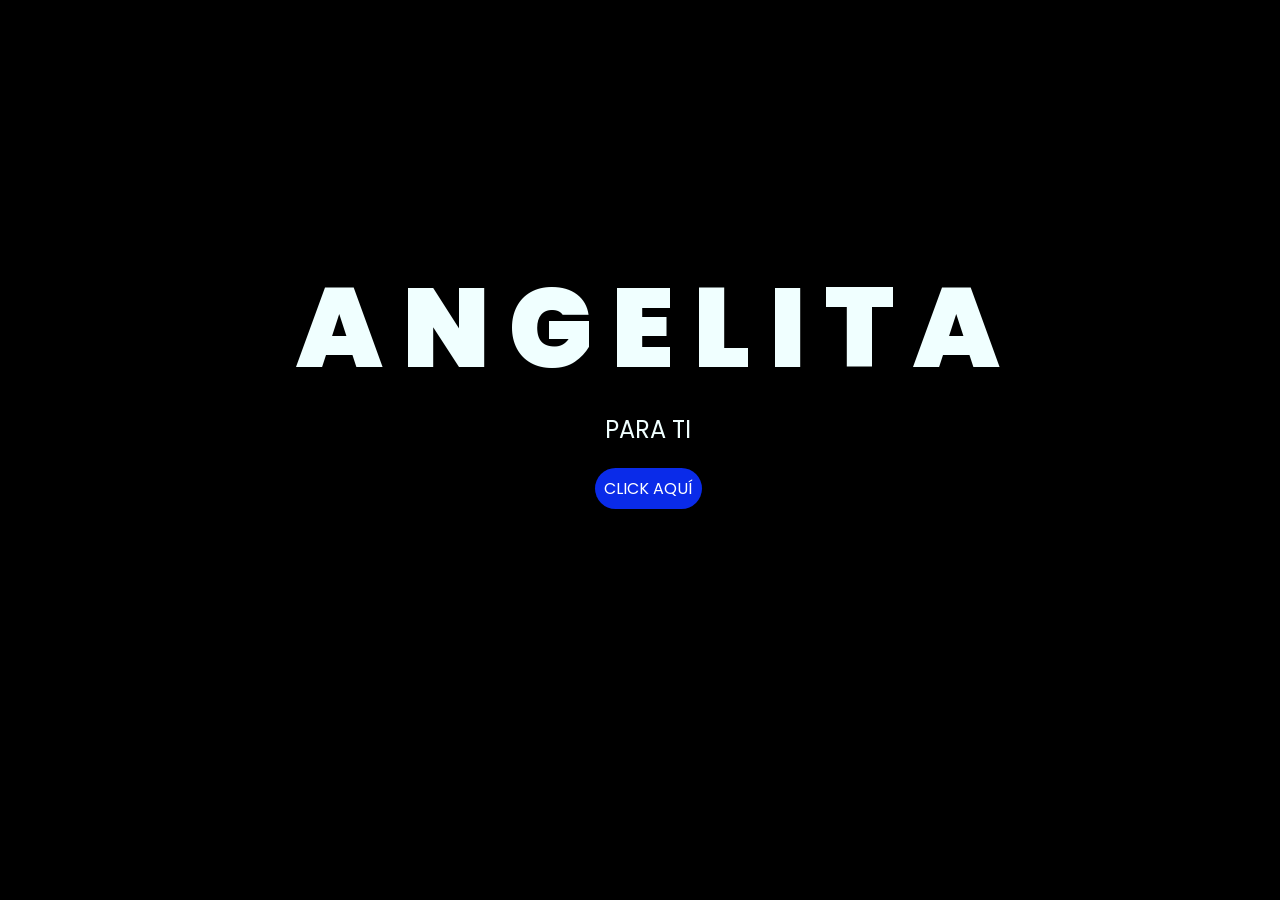
<file: index.html>
<!DOCTYPE html>
<html lang="es">

<head>
    <meta charset="UTF-8">
    <meta http-equiv="X-UA-Compatible" content="IE=edge">
    <meta name="viewport" content="width=device-width, initial-scale=1.0">
    <link rel="stylesheet" href="css/style.css">
    <link rel="icon" href="img/flowers.png" type="image/x-icon">
    <title>Flowers</title>
</head>

<body>
    <div class="greetings">
        <span>A</span>
        <span>N</span>
        <span>G</span>
        <span>E</span>
        <span>L</span>
        <span>I</span>
        <span>T</span>
        <span>A</span>
            </div>
    <div class="description">
        <span>PARA TI </span>
    </div>
    <div class="button">
        <button class="botones">
            <a href="flower.html" style="color: #fff;">CLICK AQUÍ</a>
        </button>
    </div>

</body>

</html>
</file>
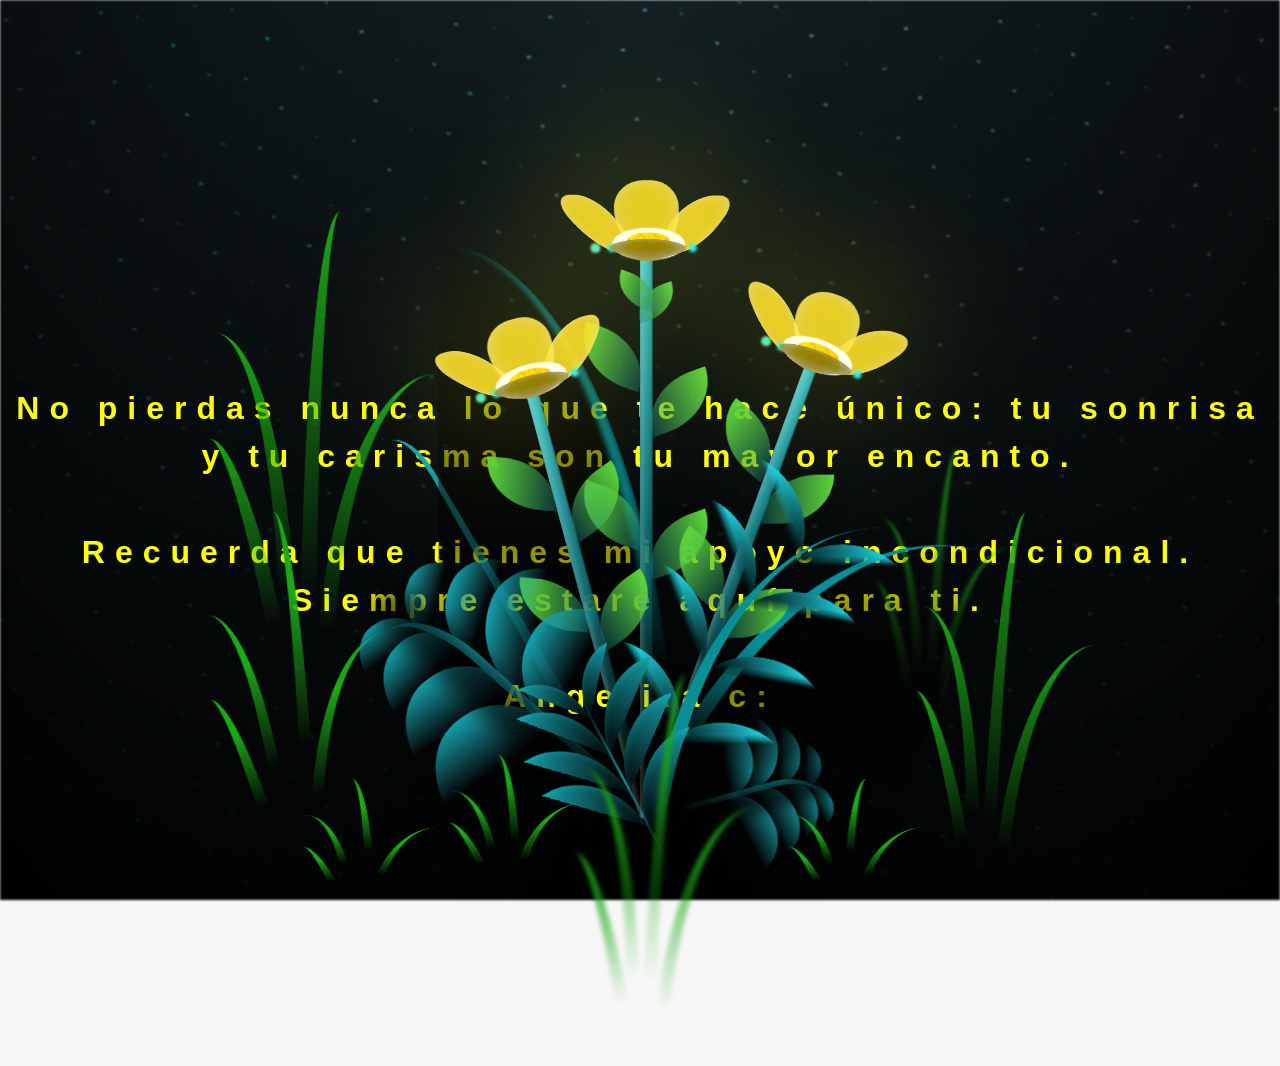
<file: flower.html>
<!DOCTYPE html>
<html lang="es">
  <head>
    <meta charset="UTF-8" />
    <meta http-equiv="X-UA-Compatible" content="IE=edge" />
    <meta name="viewport" content="width=device-width, initial-scale=1.0" />
    <link rel="stylesheet" href="css/main.css" />
    <link rel="icon" href="img/flowers.png" type="image/x-icon" />
    <title>Flower</title>
  </head>
  <body class="container">
    <audio src="sound/ChristianBasso&HaienQiu-Flowers.mp3" autoplay></audio>
    <div id="lyrics">
     
    </div>
    <h1 class="titulo">No pierdas nunca lo que te hace único: tu sonrisa y tu carisma son tu mayor encanto. <br> <br>
      Recuerda que tienes mi apoyo incondicional. Siempre estaré aquí para ti.<br> <br>
     Angelita c:</h1>
  
    <div class="night"></div>
    <div class="flowers">
      <div class="flower flower--1">
        <div class="flower__leafs flower__leafs--1">
          <div class="flower__leaf flower__leaf--1"></div>
          <div class="flower__leaf flower__leaf--2"></div>
          <div class="flower__leaf flower__leaf--3"></div>
          <div class="flower__leaf flower__leaf--4"></div>
          <div class="flower__white-circle"></div>

          <div class="flower__light flower__light--1"></div>
          <div class="flower__light flower__light--2"></div>
          <div class="flower__light flower__light--3"></div>
          <div class="flower__light flower__light--4"></div>
          <div class="flower__light flower__light--5"></div>
          <div class="flower__light flower__light--6"></div>
          <div class="flower__light flower__light--7"></div>
          <div class="flower__light flower__light--8"></div>
        </div>
        <div class="flower__line">
          <div class="flower__line__leaf flower__line__leaf--1"></div>
          <div class="flower__line__leaf flower__line__leaf--2"></div>
          <div class="flower__line__leaf flower__line__leaf--3"></div>
          <div class="flower__line__leaf flower__line__leaf--4"></div>
          <div class="flower__line__leaf flower__line__leaf--5"></div>
          <div class="flower__line__leaf flower__line__leaf--6"></div>
        </div>
      </div>

      <div class="flower flower--2">
        <div class="flower__leafs flower__leafs--2">
          <div class="flower__leaf flower__leaf--1"></div>
          <div class="flower__leaf flower__leaf--2"></div>
          <div class="flower__leaf flower__leaf--3"></div>
          <div class="flower__leaf flower__leaf--4"></div>
          <div class="flower__white-circle"></div>

          <div class="flower__light flower__light--1"></div>
          <div class="flower__light flower__light--2"></div>
          <div class="flower__light flower__light--3"></div>
          <div class="flower__light flower__light--4"></div>
          <div class="flower__light flower__light--5"></div>
          <div class="flower__light flower__light--6"></div>
          <div class="flower__light flower__light--7"></div>
          <div class="flower__light flower__light--8"></div>
        </div>
        <div class="flower__line">
          <div class="flower__line__leaf flower__line__leaf--1"></div>
          <div class="flower__line__leaf flower__line__leaf--2"></div>
          <div class="flower__line__leaf flower__line__leaf--3"></div>
          <div class="flower__line__leaf flower__line__leaf--4"></div>
        </div>
      </div>

      <div class="flower flower--3">
        <div class="flower__leafs flower__leafs--3">
          <div class="flower__leaf flower__leaf--1"></div>
          <div class="flower__leaf flower__leaf--2"></div>
          <div class="flower__leaf flower__leaf--3"></div>
          <div class="flower__leaf flower__leaf--4"></div>
          <div class="flower__white-circle"></div>

          <div class="flower__light flower__light--1"></div>
          <div class="flower__light flower__light--2"></div>
          <div class="flower__light flower__light--3"></div>
          <div class="flower__light flower__light--4"></div>
          <div class="flower__light flower__light--5"></div>
          <div class="flower__light flower__light--6"></div>
          <div class="flower__light flower__light--7"></div>
          <div class="flower__light flower__light--8"></div>
        </div>
        <div class="flower__line">
          <div class="flower__line__leaf flower__line__leaf--1"></div>
          <div class="flower__line__leaf flower__line__leaf--2"></div>
          <div class="flower__line__leaf flower__line__leaf--3"></div>
          <div class="flower__line__leaf flower__line__leaf--4"></div>
        </div>
      </div>

      <div class="grow-ans" style="--d: 1.2s">
        <div class="flower__g-long">
          <div class="flower__g-long__top"></div>
          <div class="flower__g-long__bottom"></div>
        </div>
      </div>

      <div class="growing-grass">
        <div class="flower__grass flower__grass--1">
          <div class="flower__grass--top"></div>
          <div class="flower__grass--bottom"></div>
          <div class="flower__grass__leaf flower__grass__leaf--1"></div>
          <div class="flower__grass__leaf flower__grass__leaf--2"></div>
          <div class="flower__grass__leaf flower__grass__leaf--3"></div>
          <div class="flower__grass__leaf flower__grass__leaf--4"></div>
          <div class="flower__grass__leaf flower__grass__leaf--5"></div>
          <div class="flower__grass__leaf flower__grass__leaf--6"></div>
          <div class="flower__grass__leaf flower__grass__leaf--7"></div>
          <div class="flower__grass__leaf flower__grass__leaf--8"></div>
          <div class="flower__grass__overlay"></div>
        </div>
      </div>

      <div class="growing-grass">
        <div class="flower__grass flower__grass--2">
          <div class="flower__grass--top"></div>
          <div class="flower__grass--bottom"></div>
          <div class="flower__grass__leaf flower__grass__leaf--1"></div>
          <div class="flower__grass__leaf flower__grass__leaf--2"></div>
          <div class="flower__grass__leaf flower__grass__leaf--3"></div>
          <div class="flower__grass__leaf flower__grass__leaf--4"></div>
          <div class="flower__grass__leaf flower__grass__leaf--5"></div>
          <div class="flower__grass__leaf flower__grass__leaf--6"></div>
          <div class="flower__grass__leaf flower__grass__leaf--7"></div>
          <div class="flower__grass__leaf flower__grass__leaf--8"></div>
          <div class="flower__grass__overlay"></div>
        </div>
      </div>

      <div class="grow-ans" style="--d: 2.4s">
        <div class="flower__g-right flower__g-right--1">
          <div class="leaf"></div>
        </div>
      </div>

      <div class="grow-ans" style="--d: 2.8s">
        <div class="flower__g-right flower__g-right--2">
          <div class="leaf"></div>
        </div>
      </div>

      <div class="grow-ans" style="--d: 2.8s">
        <div class="flower__g-front">
          <div
            class="flower__g-front__leaf-wrapper flower__g-front__leaf-wrapper--1"
          >
            <div class="flower__g-front__leaf"></div>
          </div>
          <div
            class="flower__g-front__leaf-wrapper flower__g-front__leaf-wrapper--2"
          >
            <div class="flower__g-front__leaf"></div>
          </div>
          <div
            class="flower__g-front__leaf-wrapper flower__g-front__leaf-wrapper--3"
          >
            <div class="flower__g-front__leaf"></div>
          </div>
          <div
            class="flower__g-front__leaf-wrapper flower__g-front__leaf-wrapper--4"
          >
            <div class="flower__g-front__leaf"></div>
          </div>
          <div
            class="flower__g-front__leaf-wrapper flower__g-front__leaf-wrapper--5"
          >
            <div class="flower__g-front__leaf"></div>
          </div>
          <div
            class="flower__g-front__leaf-wrapper flower__g-front__leaf-wrapper--6"
          >
            <div class="flower__g-front__leaf"></div>
          </div>
          <div
            class="flower__g-front__leaf-wrapper flower__g-front__leaf-wrapper--7"
          >
            <div class="flower__g-front__leaf"></div>
          </div>
          <div
            class="flower__g-front__leaf-wrapper flower__g-front__leaf-wrapper--8"
          >
            <div class="flower__g-front__leaf"></div>
          </div>
          <div class="flower__g-front__line"></div>
        </div>
      </div>

      <div class="grow-ans" style="--d: 3.2s">
        <div class="flower__g-fr">
          <div class="leaf"></div>
          <div class="flower__g-fr__leaf flower__g-fr__leaf--1"></div>
          <div class="flower__g-fr__leaf flower__g-fr__leaf--2"></div>
          <div class="flower__g-fr__leaf flower__g-fr__leaf--3"></div>
          <div class="flower__g-fr__leaf flower__g-fr__leaf--4"></div>
          <div class="flower__g-fr__leaf flower__g-fr__leaf--5"></div>
          <div class="flower__g-fr__leaf flower__g-fr__leaf--6"></div>
          <div class="flower__g-fr__leaf flower__g-fr__leaf--7"></div>
          <div class="flower__g-fr__leaf flower__g-fr__leaf--8"></div>
        </div>
      </div>

      <div class="long-g long-g--0">
        <div class="grow-ans" style="--d: 3s">
          <div class="leaf leaf--0"></div>
        </div>
        <div class="grow-ans" style="--d: 2.2s">
          <div class="leaf leaf--1"></div>
        </div>
        <div class="grow-ans" style="--d: 3.4s">
          <div class="leaf leaf--2"></div>
        </div>
        <div class="grow-ans" style="--d: 3.6s">
          <div class="leaf leaf--3"></div>
        </div>
      </div>

      <div class="long-g long-g--1">
        <div class="grow-ans" style="--d: 3.6s">
          <div class="leaf leaf--0"></div>
        </div>
        <div class="grow-ans" style="--d: 3.8s">
          <div class="leaf leaf--1"></div>
        </div>
        <div class="grow-ans" style="--d: 4s">
          <div class="leaf leaf--2"></div>
        </div>
        <div class="grow-ans" style="--d: 4.2s">
          <div class="leaf leaf--3"></div>
        </div>
      </div>

      <div class="long-g long-g--2">
        <div class="grow-ans" style="--d: 4s">
          <div class="leaf leaf--0"></div>
        </div>
        <div class="grow-ans" style="--d: 4.2s">
          <div class="leaf leaf--1"></div>
        </div>
        <div class="grow-ans" style="--d: 4.4s">
          <div class="leaf leaf--2"></div>
        </div>
        <div class="grow-ans" style="--d: 4.6s">
          <div class="leaf leaf--3"></div>
        </div>
      </div>

      <div class="long-g long-g--3">
        <div class="grow-ans" style="--d: 4s">
          <div class="leaf leaf--0"></div>
        </div>
        <div class="grow-ans" style="--d: 4.2s">
          <div class="leaf leaf--1"></div>
        </div>
        <div class="grow-ans" style="--d: 3s">
          <div class="leaf leaf--2"></div>
        </div>
        <div class="grow-ans" style="--d: 3.6s">
          <div class="leaf leaf--3"></div>
        </div>
      </div>

      <div class="long-g long-g--4">
        <div class="grow-ans" style="--d: 4s">
          <div class="leaf leaf--0"></div>
        </div>
        <div class="grow-ans" style="--d: 4.2s">
          <div class="leaf leaf--1"></div>
        </div>
        <div class="grow-ans" style="--d: 3s">
          <div class="leaf leaf--2"></div>
        </div>
        <div class="grow-ans" style="--d: 3.6s">
          <div class="leaf leaf--3"></div>
        </div>
      </div>

      <div class="long-g long-g--5">
        <div class="grow-ans" style="--d: 4s">
          <div class="leaf leaf--0"></div>
        </div>
        <div class="grow-ans" style="--d: 4.2s">
          <div class="leaf leaf--1"></div>
        </div>
        <div class="grow-ans" style="--d: 3s">
          <div class="leaf leaf--2"></div>
        </div>
        <div class="grow-ans" style="--d: 3.6s">
          <div class="leaf leaf--3"></div>
        </div>
      </div>

      <div class="long-g long-g--6">
        <div class="grow-ans" style="--d: 4.2s">
          <div class="leaf leaf--0"></div>
        </div>
        <div class="grow-ans" style="--d: 4.4s">
          <div class="leaf leaf--1"></div>
        </div>
        <div class="grow-ans" style="--d: 4.6s">
          <div class="leaf leaf--2"></div>
        </div>
        <div class="grow-ans" style="--d: 4.8s">
          <div class="leaf leaf--3"></div>
        </div>
      </div>

      <div class="long-g long-g--7">
        <div class="grow-ans" style="--d: 3s">
          <div class="leaf leaf--0"></div>
        </div>
        <div class="grow-ans" style="--d: 3.2s">
          <div class="leaf leaf--1"></div>
        </div>
        <div class="grow-ans" style="--d: 3.5s">
          <div class="leaf leaf--2"></div>
        </div>
        <div class="grow-ans" style="--d: 3.6s">
          <div class="leaf leaf--3"></div>
        </div>
      </div>
    </div>
    <script src="anim.js"></script>
    <script src="main.js"></script>
  </body>
</html>
</file>
<file: css/style.css>
@import url('https://fonts.googleapis.com/css2?family=Poppins:ital,wght@0,500;1,900&display=swap');
*{
    font-family: 'Poppins',cursive;
}
body{
    color: azure;
    width: 100%;
    height: 82vh;
    display: flex;
    flex-direction: column;
    align-items: center;
    justify-content: center;
    background-color: black;
    /* padding-top: -30; */
}

.botones{
    padding: 9px;
    border-radius: 80px;
    background-color: transparent;
    border: none;
}

.botones a{
    background-color: #0a2be9;
    padding: 9px;
    border-radius: 80px;
    -webkit-border-radius: 80px;
    -moz-border-radius: 80px;
    -ms-border-radius: 80px;
    -o-border-radius: 80px;

}

.botones a:focus{
    background-color: rgb(50, 194, 194);
}

.greetings{
    font-size: 7rem;
    font-weight: 900;
}
.greetings > span{
    animation: glow 2.5s ease-in-out infinite;
}
@keyframes glow{
    0%, 100%{
        color: #fff;
        text-shadow: 0 0 12px #39c6d6, 0 0 50px #39c6d6, 0 0 100px #39c6d6;
    }
    10%, 90%{
        color: #111;
        text-shadow: none;
    }
}
.greetings > span:nth-child(2){
    animation-delay: .2s ;
}
.greetings > span:nth-child(3){
    animation-delay: .4s ;
}
.greetings > span:nth-child(4){
    animation-delay: .6s;
}
.greetings > span:nth-child(5){
    animation-delay: .8s;
}
.greetings > span:nth-child(6){
    animation-delay: 1s;
}
.greetings > span:nth-child(7){
    animation-delay: 1.2s;
}
.greetings > span:nth-child(8){
    animation-delay: 1.4s;
}
.greetings > span:nth-child(9){
    animation-delay: 1.5s;
}

.description{
    font-size: 1.5rem;
    margin-bottom: 20px;
}

.button a{
    text-decoration: none;
    font-size: 1rem;
    color: #111;
}

@media screen and (max-width:574px){
    .greetings{
        display: block;
        font-size: 4rem;
        font-weight: 800;
        text-align: center;
    }
    .description{
        font-size: 2rem;
    }
    
    .button a{
        font-size: 1rem;
    }
}
</file>
<file: css/main.css>
*,
*::after,
*::before {
  padding: 0;
  margin: 0;
  box-sizing: border-box;
}

:root {
  --dark-color: #000;
}

body {
  display: flex;
  align-items: flex-end;
  justify-content: center;
  min-height: 100vh;
  background-color: var(--dark-color);
  overflow: hidden;
  perspective: 1000px;
}

#lyrics {
  font-size: 28px;
  font-family: "Franklin Gothic Medium", "Arial Narrow", Arial, sans-serif;
  color: white;
  position: absolute;
  margin-bottom: 20%;
  z-index: 1;
  font-weight: bold;
  letter-spacing: 4px;
}
@media only screen and (max-width: 600px) {
  /* Estilos específicos para dispositivos con un ancho máximo de 600px */
  #lyrics {
      font-size: 14px; /* Reduce el tamaño del texto para dispositivos más pequeños */
      margin-bottom: 530px;
      letter-spacing: 3px;
  }

}
.titulo {
  margin-bottom: 180px;
  font-family: "Arial Narrow", Arial, sans-serif;
  color: yellow;
  position: absolute;
  font-weight: bold;
  letter-spacing: 10px;
  opacity: 0;
  animation: fadeIn 3s ease-in-out forwards;
  text-align: center;
}
@keyframes fadeIn {
  from {
    opacity: 0;
  }
  to {
    opacity: 1;
  }
}

.night {
  z-index: -1;
  position: absolute;
  left: 50%;
  top: 0;
  transform: translateX(-50%);
  width: 100%;
  height: 100%;
  filter: blur(0.1vmin);
  background-image: radial-gradient(
      ellipse at top,
      transparent 0%,
      var(--dark-color)
    ),
    radial-gradient(
      ellipse at bottom,
      var(--dark-color),
      rgba(145, 233, 255, 0.2)
    ),
    repeating-linear-gradient(
      220deg,
      rgb(0, 0, 0) 0px,
      rgb(0, 0, 0) 19px,
      transparent 19px,
      transparent 22px
    ),
    repeating-linear-gradient(
      189deg,
      rgb(0, 0, 0) 0px,
      rgb(0, 0, 0) 19px,
      transparent 19px,
      transparent 22px
    ),
    repeating-linear-gradient(
      148deg,
      rgb(0, 0, 0) 0px,
      rgb(0, 0, 0) 19px,
      transparent 19px,
      transparent 22px
    ),
    linear-gradient(90deg, rgb(0, 255, 250), rgb(240, 240, 240));
}

.flowers {
  position: relative;
  transform: scale(0.9);
  /*margin-bottom: 100px;
  */
}

@media only screen and (max-width: 600px) {
  /* Estilos específicos para dispositivos con un ancho máximo de 600px */
.flowers {
      font-size: 14px;
      margin-bottom: 35%;
      letter-spacing: 3px;
      transform: scale(1.0);
}

}

.flower {
  position: absolute;
  bottom: 10vmin;
  transform-origin: bottom center;
  z-index: 10;
  --fl-speed: 0.8s;
}
.flower--1 {
  -webkit-animation: moving-flower-1 4s linear infinite;
  animation: moving-flower-1 4s linear infinite;
}
.flower--1 .flower__line {
  height: 70vmin;
  -webkit-animation-delay: 0.3s;
  animation-delay: 0.3s;
}
.flower--1 .flower__line__leaf--1 {
  -webkit-animation: blooming-leaf-right var(--fl-speed) 1.6s backwards;
  animation: blooming-leaf-right var(--fl-speed) 1.6s backwards;
}
.flower--1 .flower__line__leaf--2 {
  -webkit-animation: blooming-leaf-right var(--fl-speed) 1.4s backwards;
  animation: blooming-leaf-right var(--fl-speed) 1.4s backwards;
}
.flower--1 .flower__line__leaf--3 {
  -webkit-animation: blooming-leaf-left var(--fl-speed) 1.2s backwards;
  animation: blooming-leaf-left var(--fl-speed) 1.2s backwards;
}
.flower--1 .flower__line__leaf--4 {
  -webkit-animation: blooming-leaf-left var(--fl-speed) 1s backwards;
  animation: blooming-leaf-left var(--fl-speed) 1s backwards;
}
.flower--1 .flower__line__leaf--5 {
  -webkit-animation: blooming-leaf-right var(--fl-speed) 1.8s backwards;
  animation: blooming-leaf-right var(--fl-speed) 1.8s backwards;
}
.flower--1 .flower__line__leaf--6 {
  -webkit-animation: blooming-leaf-left var(--fl-speed) 2s backwards;
  animation: blooming-leaf-left var(--fl-speed) 2s backwards;
}
.flower--2 {
  left: 50%;
  transform: rotate(20deg);
  -webkit-animation: moving-flower-2 4s linear infinite;
  animation: moving-flower-2 4s linear infinite;
}
.flower--2 .flower__line {
  height: 60vmin;
  -webkit-animation-delay: 0.6s;
  animation-delay: 0.6s;
}
.flower--2 .flower__line__leaf--1 {
  -webkit-animation: blooming-leaf-right var(--fl-speed) 1.9s backwards;
  animation: blooming-leaf-right var(--fl-speed) 1.9s backwards;
}
.flower--2 .flower__line__leaf--2 {
  -webkit-animation: blooming-leaf-right var(--fl-speed) 1.7s backwards;
  animation: blooming-leaf-right var(--fl-speed) 1.7s backwards;
}
.flower--2 .flower__line__leaf--3 {
  -webkit-animation: blooming-leaf-left var(--fl-speed) 1.5s backwards;
  animation: blooming-leaf-left var(--fl-speed) 1.5s backwards;
}
.flower--2 .flower__line__leaf--4 {
  -webkit-animation: blooming-leaf-left var(--fl-speed) 1.3s backwards;
  animation: blooming-leaf-left var(--fl-speed) 1.3s backwards;
}
.flower--3 {
  left: 50%;
  transform: rotate(-15deg);
  -webkit-animation: moving-flower-3 4s linear infinite;
  animation: moving-flower-3 4s linear infinite;
}
.flower--3 .flower__line {
  -webkit-animation-delay: 0.9s;
  animation-delay: 0.9s;
}
.flower--3 .flower__line__leaf--1 {
  -webkit-animation: blooming-leaf-right var(--fl-speed) 2.5s backwards;
  animation: blooming-leaf-right var(--fl-speed) 2.5s backwards;
}
.flower--3 .flower__line__leaf--2 {
  -webkit-animation: blooming-leaf-right var(--fl-speed) 2.3s backwards;
  animation: blooming-leaf-right var(--fl-speed) 2.3s backwards;
}
.flower--3 .flower__line__leaf--3 {
  -webkit-animation: blooming-leaf-left var(--fl-speed) 2.1s backwards;
  animation: blooming-leaf-left var(--fl-speed) 2.1s backwards;
}
.flower--3 .flower__line__leaf--4 {
  -webkit-animation: blooming-leaf-left var(--fl-speed) 1.9s backwards;
  animation: blooming-leaf-left var(--fl-speed) 1.9s backwards;
}
.flower__leafs {
  position: relative;
  -webkit-animation: blooming-flower 2s backwards;
  animation: blooming-flower 2s backwards;
}
.flower__leafs--1 {
  -webkit-animation-delay: 1.1s;
  animation-delay: 1.1s;
}
.flower__leafs--2 {
  -webkit-animation-delay: 1.4s;
  animation-delay: 1.4s;
}
.flower__leafs--3 {
  -webkit-animation-delay: 1.7s;
  animation-delay: 1.7s;
}
.flower__leafs::after {
  content: "";
  position: absolute;
  left: 0;
  top: 0;
  transform: translate(-50%, -100%);
  width: 8vmin;
  height: 8vmin;
  background-color: #f9fd25;
  /* background-color: #fd2525; */
  filter: blur(10vmin);
}
.flower__leaf {
  position: absolute;
  bottom: 0;
  left: 50%;
  width: 8vmin;
  height: 11vmin;
  border-radius: 51% 49% 47% 53%/44% 45% 55% 69%;
  background-color: #253bfd;
  background-color: #fddd25;
  transform-origin: bottom center;
  opacity: 0.9;
  box-shadow: inset 0 0 2vmin rgba(255, 255, 255, 0.5);
}
.flower__leaf--1 {
  transform: translate(-10%, 1%) rotateY(40deg) rotateX(-50deg);
}
.flower__leaf--2 {
  transform: translate(-50%, -4%) rotateX(40deg);
}
.flower__leaf--3 {
  transform: translate(-90%, 0%) rotateY(45deg) rotateX(50deg);
}
.flower__leaf--4 {
  width: 8vmin;
  height: 8vmin;
  transform-origin: bottom left;
  border-radius: 4vmin 10vmin 4vmin 4vmin;
  transform: translate(0%, 18%) rotateX(70deg) rotate(-43deg);
  background-color: #7c6901;
  z-index: 1;
  opacity: 0.8;
}
.flower__white-circle {
  position: absolute;
  left: -3.5vmin;
  top: -3vmin;
  width: 9vmin;
  height: 4vmin;
  border-radius: 50%;
  background-color: #fff;
}
.flower__white-circle::after {
  content: "";
  position: absolute;
  left: 50%;
  top: 45%;
  transform: translate(-50%, -50%);
  width: 60%;
  height: 60%;
  border-radius: inherit;
  background-image: repeating-linear-gradient(
      135deg,
      rgba(0, 0, 0, 0.03) 0px,
      rgba(0, 0, 0, 0.03) 1px,
      transparent 1px,
      transparent 12px
    ),
    repeating-linear-gradient(
      45deg,
      rgba(0, 0, 0, 0.03) 0px,
      rgba(0, 0, 0, 0.03) 1px,
      transparent 1px,
      transparent 12px
    ),
    repeating-linear-gradient(
      67.5deg,
      rgba(0, 0, 0, 0.03) 0px,
      rgba(0, 0, 0, 0.03) 1px,
      transparent 1px,
      transparent 12px
    ),
    repeating-linear-gradient(
      135deg,
      rgba(0, 0, 0, 0.03) 0px,
      rgba(0, 0, 0, 0.03) 1px,
      transparent 1px,
      transparent 12px
    ),
    repeating-linear-gradient(
      45deg,
      rgba(0, 0, 0, 0.03) 0px,
      rgba(0, 0, 0, 0.03) 1px,
      transparent 1px,
      transparent 12px
    ),
    repeating-linear-gradient(
      112.5deg,
      rgba(0, 0, 0, 0.03) 0px,
      rgba(0, 0, 0, 0.03) 1px,
      transparent 1px,
      transparent 12px
    ),
    repeating-linear-gradient(
      112.5deg,
      rgba(0, 0, 0, 0.03) 0px,
      rgba(0, 0, 0, 0.03) 1px,
      transparent 1px,
      transparent 12px
    ),
    repeating-linear-gradient(
      45deg,
      rgba(0, 0, 0, 0.03) 0px,
      rgba(0, 0, 0, 0.03) 1px,
      transparent 1px,
      transparent 12px
    ),
    repeating-linear-gradient(
      22.5deg,
      rgba(0, 0, 0, 0.03) 0px,
      rgba(0, 0, 0, 0.03) 1px,
      transparent 1px,
      transparent 12px
    ),
    repeating-linear-gradient(
      45deg,
      rgba(0, 0, 0, 0.03) 0px,
      rgba(0, 0, 0, 0.03) 1px,
      transparent 1px,
      transparent 12px
    ),
    repeating-linear-gradient(
      22.5deg,
      rgba(0, 0, 0, 0.03) 0px,
      rgba(0, 0, 0, 0.03) 1px,
      transparent 1px,
      transparent 12px
    ),
    repeating-linear-gradient(
      135deg,
      rgba(0, 0, 0, 0.03) 0px,
      rgba(0, 0, 0, 0.03) 1px,
      transparent 1px,
      transparent 12px
    ),
    repeating-linear-gradient(
      157.5deg,
      rgba(0, 0, 0, 0.03) 0px,
      rgba(0, 0, 0, 0.03) 1px,
      transparent 1px,
      transparent 12px
    ),
    repeating-linear-gradient(
      67.5deg,
      rgba(0, 0, 0, 0.03) 0px,
      rgba(0, 0, 0, 0.03) 1px,
      transparent 1px,
      transparent 12px
    ),
    repeating-linear-gradient(
      67.5deg,
      rgba(0, 0, 0, 0.03) 0px,
      rgba(0, 0, 0, 0.03) 1px,
      transparent 1px,
      transparent 12px
    ),
    linear-gradient(90deg, rgb(255, 235, 18), rgb(255, 206, 0));
}
.flower__line {
  height: 55vmin;
  width: 1.5vmin;
  background-image: linear-gradient(
      to left,
      rgba(0, 0, 0, 0.2),
      transparent,
      rgba(255, 255, 255, 0.2)
    ),
    linear-gradient(to top, transparent 10%, #14757a, #39c6d6);
  box-shadow: inset 0 0 2px rgba(0, 0, 0, 0.5);
  -webkit-animation: grow-flower-tree 4s backwards;
  animation: grow-flower-tree 4s backwards;
}
.flower__line__leaf {
  --w: 7vmin;
  --h: calc(var(--w) + 2vmin);
  position: absolute;
  top: 20%;
  left: 90%;
  width: var(--w);
  height: var(--h);
  border-top-right-radius: var(--h);
  border-bottom-left-radius: var(--h);
  background-image: linear-gradient(to top, rgba(20, 117, 122, 0.4), #5ed639);
}
.flower__line__leaf--1 {
  transform: rotate(70deg) rotateY(30deg);
}
.flower__line__leaf--2 {
  top: 45%;
  transform: rotate(70deg) rotateY(30deg);
}
.flower__line__leaf--3,
.flower__line__leaf--4,
.flower__line__leaf--6 {
  border-top-right-radius: 0;
  border-bottom-left-radius: 0;
  border-top-left-radius: var(--h);
  border-bottom-right-radius: var(--h);
  left: -460%;
  top: 12%;
  transform: rotate(-70deg) rotateY(30deg);
}
.flower__line__leaf--4 {
  top: 40%;
}
.flower__line__leaf--5 {
  top: 0;
  transform-origin: left;
  transform: rotate(70deg) rotateY(30deg) scale(0.6);
}
.flower__line__leaf--6 {
  top: -2%;
  left: -450%;
  transform-origin: right;
  transform: rotate(-70deg) rotateY(30deg) scale(0.6);
}
.flower__light {
  position: absolute;
  bottom: 0vmin;
  width: 1vmin;
  height: 1vmin;
  background-color: rgb(255, 251, 0);
  border-radius: 50%;
  filter: blur(0.2vmin);
  -webkit-animation: light-ans 4s linear infinite backwards;
  animation: light-ans 4s linear infinite backwards;
}
.flower__light:nth-child(odd) {
  background-color: #23f0ff;
}
.flower__light--1 {
  left: -2vmin;
  -webkit-animation-delay: 1s;
  animation-delay: 1s;
}
.flower__light--2 {
  left: 3vmin;
  -webkit-animation-delay: 0.5s;
  animation-delay: 0.5s;
}
.flower__light--3 {
  left: -6vmin;
  -webkit-animation-delay: 0.3s;
  animation-delay: 0.3s;
}
.flower__light--4 {
  left: 6vmin;
  -webkit-animation-delay: 0.9s;
  animation-delay: 0.9s;
}
.flower__light--5 {
  left: -1vmin;
  -webkit-animation-delay: 1.5s;
  animation-delay: 1.5s;
}
.flower__light--6 {
  left: -4vmin;
  -webkit-animation-delay: 3s;
  animation-delay: 3s;
}
.flower__light--7 {
  left: 3vmin;
  -webkit-animation-delay: 2s;
  animation-delay: 2s;
}
.flower__light--8 {
  left: -6vmin;
  -webkit-animation-delay: 3.5s;
  animation-delay: 3.5s;
}
.flower__grass {
  --c: #159faa;
  --line-w: 1.5vmin;
  position: absolute;
  bottom: 12vmin;
  left: -7vmin;
  display: flex;
  flex-direction: column;
  align-items: flex-end;
  z-index: 20;
  transform-origin: bottom center;
  transform: rotate(-48deg) rotateY(40deg);
}
.flower__grass--1 {
  -webkit-animation: moving-grass 2s linear infinite;
  animation: moving-grass 2s linear infinite;
}
.flower__grass--2 {
  left: 2vmin;
  bottom: 10vmin;
  transform: scale(0.5) rotate(75deg) rotateX(10deg) rotateY(-200deg);
  opacity: 0.8;
  z-index: 0;
  -webkit-animation: moving-grass--2 1.5s linear infinite;
  animation: moving-grass--2 1.5s linear infinite;
}
.flower__grass--top {
  width: 7vmin;
  height: 10vmin;
  border-top-right-radius: 100%;
  border-right: var(--line-w) solid var(--c);
  transform-origin: bottom center;
  transform: rotate(-2deg);
}
.flower__grass--bottom {
  margin-top: -2px;
  width: var(--line-w);
  height: 25vmin;
  background-image: linear-gradient(to top, transparent, var(--c));
}
.flower__grass__leaf {
  --size: 10vmin;
  position: absolute;
  width: calc(var(--size) * 2.1);
  height: var(--size);
  border-top-left-radius: var(--size);
  border-top-right-radius: var(--size);
  background-image: linear-gradient(
    to top,
    transparent,
    transparent 30%,
    var(--c)
  );
  z-index: 100;
}
.flower__grass__leaf--1 {
  top: -6%;
  left: 30%;
  --size: 6vmin;
  transform: rotate(-20deg);
  -webkit-animation: growing-grass-ans--1 2s 2.6s backwards;
  animation: growing-grass-ans--1 2s 2.6s backwards;
}
@-webkit-keyframes growing-grass-ans--1 {
  0% {
    transform-origin: bottom left;
    transform: rotate(-20deg) scale(0);
  }
}
@keyframes growing-grass-ans--1 {
  0% {
    transform-origin: bottom left;
    transform: rotate(-20deg) scale(0);
  }
}
.flower__grass__leaf--2 {
  top: -5%;
  left: -110%;
  --size: 6vmin;
  transform: rotate(10deg);
  -webkit-animation: growing-grass-ans--2 2s 2.4s linear backwards;
  animation: growing-grass-ans--2 2s 2.4s linear backwards;
}
@-webkit-keyframes growing-grass-ans--2 {
  0% {
    transform-origin: bottom right;
    transform: rotate(10deg) scale(0);
  }
}
@keyframes growing-grass-ans--2 {
  0% {
    transform-origin: bottom right;
    transform: rotate(10deg) scale(0);
  }
}
.flower__grass__leaf--3 {
  top: 5%;
  left: 60%;
  --size: 8vmin;
  transform: rotate(-18deg) rotateX(-20deg);
  -webkit-animation: growing-grass-ans--3 2s 2.2s linear backwards;
  animation: growing-grass-ans--3 2s 2.2s linear backwards;
}
@-webkit-keyframes growing-grass-ans--3 {
  0% {
    transform-origin: bottom left;
    transform: rotate(-18deg) rotateX(-20deg) scale(0);
  }
}
@keyframes growing-grass-ans--3 {
  0% {
    transform-origin: bottom left;
    transform: rotate(-18deg) rotateX(-20deg) scale(0);
  }
}
.flower__grass__leaf--4 {
  top: 6%;
  left: -135%;
  --size: 8vmin;
  transform: rotate(2deg);
  -webkit-animation: growing-grass-ans--4 2s 2s linear backwards;
  animation: growing-grass-ans--4 2s 2s linear backwards;
}
@-webkit-keyframes growing-grass-ans--4 {
  0% {
    transform-origin: bottom right;
    transform: rotate(2deg) scale(0);
  }
}
@keyframes growing-grass-ans--4 {
  0% {
    transform-origin: bottom right;
    transform: rotate(2deg) scale(0);
  }
}
.flower__grass__leaf--5 {
  top: 20%;
  left: 60%;
  --size: 10vmin;
  transform: rotate(-24deg) rotateX(-20deg);
  -webkit-animation: growing-grass-ans--5 2s 1.8s linear backwards;
  animation: growing-grass-ans--5 2s 1.8s linear backwards;
}
@-webkit-keyframes growing-grass-ans--5 {
  0% {
    transform-origin: bottom left;
    transform: rotate(-24deg) rotateX(-20deg) scale(0);
  }
}
@keyframes growing-grass-ans--5 {
  0% {
    transform-origin: bottom left;
    transform: rotate(-24deg) rotateX(-20deg) scale(0);
  }
}
.flower__grass__leaf--6 {
  top: 22%;
  left: -180%;
  --size: 10vmin;
  transform: rotate(10deg);
  -webkit-animation: growing-grass-ans--6 2s 1.6s linear backwards;
  animation: growing-grass-ans--6 2s 1.6s linear backwards;
}
@-webkit-keyframes growing-grass-ans--6 {
  0% {
    transform-origin: bottom right;
    transform: rotate(10deg) scale(0);
  }
}
@keyframes growing-grass-ans--6 {
  0% {
    transform-origin: bottom right;
    transform: rotate(10deg) scale(0);
  }
}
.flower__grass__leaf--7 {
  top: 39%;
  left: 70%;
  --size: 10vmin;
  transform: rotate(-10deg);
  -webkit-animation: growing-grass-ans--7 2s 1.4s linear backwards;
  animation: growing-grass-ans--7 2s 1.4s linear backwards;
}
@-webkit-keyframes growing-grass-ans--7 {
  0% {
    transform-origin: bottom left;
    transform: rotate(-10deg) scale(0);
  }
}
@keyframes growing-grass-ans--7 {
  0% {
    transform-origin: bottom left;
    transform: rotate(-10deg) scale(0);
  }
}
.flower__grass__leaf--8 {
  top: 40%;
  left: -215%;
  --size: 11vmin;
  transform: rotate(10deg);
  -webkit-animation: growing-grass-ans--8 2s 1.2s linear backwards;
  animation: growing-grass-ans--8 2s 1.2s linear backwards;
}
@-webkit-keyframes growing-grass-ans--8 {
  0% {
    transform-origin: bottom right;
    transform: rotate(10deg) scale(0);
  }
}
@keyframes growing-grass-ans--8 {
  0% {
    transform-origin: bottom right;
    transform: rotate(10deg) scale(0);
  }
}
.flower__grass__overlay {
  position: absolute;
  top: -10%;
  right: 0%;
  width: 100%;
  height: 100%;
  background-color: rgba(0, 0, 0, 0.6);
  filter: blur(1.5vmin);
  z-index: 100;
}
.flower__g-long {
  --w: 2vmin;
  --h: 6vmin;
  --c: #159faa;
  position: absolute;
  bottom: 10vmin;
  left: -3vmin;
  transform-origin: bottom center;
  transform: rotate(-30deg) rotateY(-20deg);
  display: flex;
  flex-direction: column;
  align-items: flex-end;
  -webkit-animation: flower-g-long-ans 3s linear infinite;
  animation: flower-g-long-ans 3s linear infinite;
}
@-webkit-keyframes flower-g-long-ans {
  0%,
  100% {
    transform: rotate(-30deg) rotateY(-20deg);
  }
  50% {
    transform: rotate(-32deg) rotateY(-20deg);
  }
}
@keyframes flower-g-long-ans {
  0%,
  100% {
    transform: rotate(-30deg) rotateY(-20deg);
  }
  50% {
    transform: rotate(-32deg) rotateY(-20deg);
  }
}
.flower__g-long__top {
  top: calc(var(--h) * -1);
  width: calc(var(--w) + 1vmin);
  height: var(--h);
  border-top-right-radius: 100%;
  border-right: 0.7vmin solid var(--c);
  transform: translate(-0.7vmin, 1vmin);
}
.flower__g-long__bottom {
  width: var(--w);
  height: 50vmin;
  transform-origin: bottom center;
  background-image: linear-gradient(to top, transparent 30%, var(--c));
  box-shadow: inset 0 0 2px rgba(0, 0, 0, 0.5);
  -webkit-clip-path: polygon(35% 0, 65% 1%, 100% 100%, 0% 100%);
  clip-path: polygon(35% 0, 65% 1%, 100% 100%, 0% 100%);
}
.flower__g-right {
  position: absolute;
  bottom: 6vmin;
  left: -2vmin;
  transform-origin: bottom left;
  transform: rotate(20deg);
}
.flower__g-right .leaf {
  width: 30vmin;
  height: 50vmin;
  border-top-left-radius: 100%;
  border-left: 2vmin solid #079097;
  background-image: linear-gradient(
    to bottom,
    transparent,
    var(--dark-color) 60%
  );
  -webkit-mask-image: linear-gradient(to top, transparent 30%, #079097 60%);
}
.flower__g-right--1 {
  -webkit-animation: flower-g-right-ans 2.5s linear infinite;
  animation: flower-g-right-ans 2.5s linear infinite;
}
.flower__g-right--2 {
  left: 5vmin;
  transform: rotateY(-180deg);
  -webkit-animation: flower-g-right-ans--2 3s linear infinite;
  animation: flower-g-right-ans--2 3s linear infinite;
}
.flower__g-right--2 .leaf {
  height: 75vmin;
  filter: blur(0.3vmin);
  opacity: 0.8;
}
@-webkit-keyframes flower-g-right-ans {
  0%,
  100% {
    transform: rotate(20deg);
  }
  50% {
    transform: rotate(24deg) rotateX(-20deg);
  }
}
@keyframes flower-g-right-ans {
  0%,
  100% {
    transform: rotate(20deg);
  }
  50% {
    transform: rotate(24deg) rotateX(-20deg);
  }
}
@-webkit-keyframes flower-g-right-ans--2 {
  0%,
  100% {
    transform: rotateY(-180deg) rotate(0deg) rotateX(-20deg);
  }
  50% {
    transform: rotateY(-180deg) rotate(6deg) rotateX(-20deg);
  }
}
@keyframes flower-g-right-ans--2 {
  0%,
  100% {
    transform: rotateY(-180deg) rotate(0deg) rotateX(-20deg);
  }
  50% {
    transform: rotateY(-180deg) rotate(6deg) rotateX(-20deg);
  }
}
.flower__g-front {
  position: absolute;
  bottom: 6vmin;
  left: 2.5vmin;
  z-index: 100;
  transform-origin: bottom center;
  transform: rotate(-28deg) rotateY(30deg) scale(1.04);
  -webkit-animation: flower__g-front-ans 2s linear infinite;
  animation: flower__g-front-ans 2s linear infinite;
}
@-webkit-keyframes flower__g-front-ans {
  0%,
  100% {
    transform: rotate(-28deg) rotateY(30deg) scale(1.04);
  }
  50% {
    transform: rotate(-35deg) rotateY(40deg) scale(1.04);
  }
}
@keyframes flower__g-front-ans {
  0%,
  100% {
    transform: rotate(-28deg) rotateY(30deg) scale(1.04);
  }
  50% {
    transform: rotate(-35deg) rotateY(40deg) scale(1.04);
  }
}
.flower__g-front__line {
  width: 0.3vmin;
  height: 20vmin;
  background-image: linear-gradient(
    to top,
    transparent,
    #079097,
    transparent 100%
  );
  position: relative;
}
.flower__g-front__leaf-wrapper {
  position: absolute;
  top: 0;
  left: 0;
  transform-origin: bottom left;
  transform: rotate(10deg);
}
.flower__g-front__leaf-wrapper:nth-child(even) {
  left: 0vmin;
  transform: rotateY(-180deg) rotate(5deg);
  -webkit-animation: flower__g-front__leaf-left-ans 1s ease-in backwards;
  animation: flower__g-front__leaf-left-ans 1s ease-in backwards;
}
.flower__g-front__leaf-wrapper:nth-child(odd) {
  -webkit-animation: flower__g-front__leaf-ans 1s ease-in backwards;
  animation: flower__g-front__leaf-ans 1s ease-in backwards;
}
.flower__g-front__leaf-wrapper--1 {
  top: -8vmin;
  transform: scale(0.7);
  -webkit-animation: flower__g-front__leaf-ans 1s 5.5s ease-in backwards !important;
  animation: flower__g-front__leaf-ans 1s 5.5s ease-in backwards !important;
}
.flower__g-front__leaf-wrapper--2 {
  top: -8vmin;
  transform: rotateY(-180deg) scale(0.7) !important;
  -webkit-animation: flower__g-front__leaf-left-ans-2 1s 4.6s ease-in backwards !important;
  animation: flower__g-front__leaf-left-ans-2 1s 4.6s ease-in backwards !important;
}
.flower__g-front__leaf-wrapper--3 {
  top: -3vmin;
  -webkit-animation: flower__g-front__leaf-ans 1s 4.6s ease-in backwards;
  animation: flower__g-front__leaf-ans 1s 4.6s ease-in backwards;
}
.flower__g-front__leaf-wrapper--4 {
  top: -3vmin;
  transform: rotateY(-180deg) scale(0.9) !important;
  -webkit-animation: flower__g-front__leaf-left-ans-2 1s 4.6s ease-in backwards !important;
  animation: flower__g-front__leaf-left-ans-2 1s 4.6s ease-in backwards !important;
}
@-webkit-keyframes flower__g-front__leaf-left-ans-2 {
  0% {
    transform: rotateY(-180deg) scale(0);
  }
}
@keyframes flower__g-front__leaf-left-ans-2 {
  0% {
    transform: rotateY(-180deg) scale(0);
  }
}
.flower__g-front__leaf-wrapper--5,
.flower__g-front__leaf-wrapper--6 {
  top: 2vmin;
}
.flower__g-front__leaf-wrapper--7,
.flower__g-front__leaf-wrapper--8 {
  top: 6.5vmin;
}
.flower__g-front__leaf-wrapper--2 {
  -webkit-animation-delay: 5.2s !important;
  animation-delay: 5.2s !important;
}
.flower__g-front__leaf-wrapper--3 {
  -webkit-animation-delay: 4.9s !important;
  animation-delay: 4.9s !important;
}
.flower__g-front__leaf-wrapper--5 {
  -webkit-animation-delay: 4.3s !important;
  animation-delay: 4.3s !important;
}
.flower__g-front__leaf-wrapper--6 {
  -webkit-animation-delay: 4.1s !important;
  animation-delay: 4.1s !important;
}
.flower__g-front__leaf-wrapper--7 {
  -webkit-animation-delay: 3.8s !important;
  animation-delay: 3.8s !important;
}
.flower__g-front__leaf-wrapper--8 {
  -webkit-animation-delay: 3.5s !important;
  animation-delay: 3.5s !important;
}
@-webkit-keyframes flower__g-front__leaf-ans {
  0% {
    transform: rotate(10deg) scale(0);
  }
}
@keyframes flower__g-front__leaf-ans {
  0% {
    transform: rotate(10deg) scale(0);
  }
}
@-webkit-keyframes flower__g-front__leaf-left-ans {
  0% {
    transform: rotateY(-180deg) rotate(5deg) scale(0);
  }
}
@keyframes flower__g-front__leaf-left-ans {
  0% {
    transform: rotateY(-180deg) rotate(5deg) scale(0);
  }
}
.flower__g-front__leaf {
  width: 10vmin;
  height: 10vmin;
  border-radius: 100% 0% 0% 100%/100% 100% 0% 0%;
  box-shadow: inset 0 2px 1vmin hsla(184deg, 97%, 58%, 0.2);
  background-image: linear-gradient(
      to bottom left,
      transparent,
      var(--dark-color)
    ),
    linear-gradient(to bottom right, #159faa 50%, transparent 50%, transparent);
  -webkit-mask-image: linear-gradient(
    to bottom right,
    #159faa 50%,
    transparent 50%,
    transparent
  );
  mask-image: linear-gradient(
    to bottom right,
    #159faa 50%,
    transparent 50%,
    transparent
  );
}
.flower__g-fr {
  position: absolute;
  bottom: -4vmin;
  left: vmin;
  transform-origin: bottom left;
  z-index: 10;
  -webkit-animation: flower__g-fr-ans 2s linear infinite;
  animation: flower__g-fr-ans 2s linear infinite;
}
@-webkit-keyframes flower__g-fr-ans {
  0%,
  100% {
    transform: rotate(2deg);
  }
  50% {
    transform: rotate(4deg);
  }
}
@keyframes flower__g-fr-ans {
  0%,
  100% {
    transform: rotate(2deg);
  }
  50% {
    transform: rotate(4deg);
  }
}
.flower__g-fr .leaf {
  width: 30vmin;
  height: 50vmin;
  border-top-left-radius: 100%;
  border-left: 2vmin solid #079097;
  -webkit-mask-image: linear-gradient(to top, transparent 25%, #079097 50%);
  position: relative;
  z-index: 1;
}
.flower__g-fr__leaf {
  position: absolute;
  top: 0;
  left: 0;
  width: 10vmin;
  height: 10vmin;
  border-radius: 100% 0% 0% 100%/100% 100% 0% 0%;
  box-shadow: inset 0 2px 1vmin hsla(184deg, 97%, 58%, 0.2);
  background-image: linear-gradient(
      to bottom left,
      transparent,
      var(--dark-color) 98%
    ),
    linear-gradient(to bottom right, #23f0ff 45%, transparent 50%, transparent);
  -webkit-mask-image: linear-gradient(
    135deg,
    #159faa 40%,
    transparent 50%,
    transparent
  );
}
.flower__g-fr__leaf--1 {
  left: 20vmin;
  transform: rotate(45deg);
  -webkit-animation: flower__g-fr-leaft-ans-1 0.5s 5.2s linear backwards;
  animation: flower__g-fr-leaft-ans-1 0.5s 5.2s linear backwards;
}
@-webkit-keyframes flower__g-fr-leaft-ans-1 {
  0% {
    transform-origin: left;
    transform: rotate(45deg) scale(0);
  }
}
@keyframes flower__g-fr-leaft-ans-1 {
  0% {
    transform-origin: left;
    transform: rotate(45deg) scale(0);
  }
}
.flower__g-fr__leaf--2 {
  left: 12vmin;
  top: -7vmin;
  transform: rotate(25deg) rotateY(-180deg);
  -webkit-animation: flower__g-fr-leaft-ans-6 0.5s 5s linear backwards;
  animation: flower__g-fr-leaft-ans-6 0.5s 5s linear backwards;
}
.flower__g-fr__leaf--3 {
  left: 15vmin;
  top: 6vmin;
  transform: rotate(55deg);
  -webkit-animation: flower__g-fr-leaft-ans-5 0.5s 4.8s linear backwards;
  animation: flower__g-fr-leaft-ans-5 0.5s 4.8s linear backwards;
}
.flower__g-fr__leaf--4 {
  left: 6vmin;
  top: -2vmin;
  transform: rotate(25deg) rotateY(-180deg);
  -webkit-animation: flower__g-fr-leaft-ans-6 0.5s 4.6s linear backwards;
  animation: flower__g-fr-leaft-ans-6 0.5s 4.6s linear backwards;
}
.flower__g-fr__leaf--5 {
  left: 10vmin;
  top: 14vmin;
  transform: rotate(55deg);
  -webkit-animation: flower__g-fr-leaft-ans-5 0.5s 4.4s linear backwards;
  animation: flower__g-fr-leaft-ans-5 0.5s 4.4s linear backwards;
}
@-webkit-keyframes flower__g-fr-leaft-ans-5 {
  0% {
    transform-origin: left;
    transform: rotate(55deg) scale(0);
  }
}
@keyframes flower__g-fr-leaft-ans-5 {
  0% {
    transform-origin: left;
    transform: rotate(55deg) scale(0);
  }
}
.flower__g-fr__leaf--6 {
  left: 0vmin;
  top: 6vmin;
  transform: rotate(25deg) rotateY(-180deg);
  -webkit-animation: flower__g-fr-leaft-ans-6 0.5s 4.2s linear backwards;
  animation: flower__g-fr-leaft-ans-6 0.5s 4.2s linear backwards;
}
@-webkit-keyframes flower__g-fr-leaft-ans-6 {
  0% {
    transform-origin: right;
    transform: rotate(25deg) rotateY(-180deg) scale(0);
  }
}
@keyframes flower__g-fr-leaft-ans-6 {
  0% {
    transform-origin: right;
    transform: rotate(25deg) rotateY(-180deg) scale(0);
  }
}
.flower__g-fr__leaf--7 {
  left: 5vmin;
  top: 22vmin;
  transform: rotate(45deg);
  -webkit-animation: flower__g-fr-leaft-ans-7 0.5s 4s linear backwards;
  animation: flower__g-fr-leaft-ans-7 0.5s 4s linear backwards;
}
@-webkit-keyframes flower__g-fr-leaft-ans-7 {
  0% {
    transform-origin: left;
    transform: rotate(45deg) scale(0);
  }
}
@keyframes flower__g-fr-leaft-ans-7 {
  0% {
    transform-origin: left;
    transform: rotate(45deg) scale(0);
  }
}
.flower__g-fr__leaf--8 {
  left: -4vmin;
  top: 15vmin;
  transform: rotate(15deg) rotateY(-180deg);
  -webkit-animation: flower__g-fr-leaft-ans-8 0.5s 3.8s linear backwards;
  animation: flower__g-fr-leaft-ans-8 0.5s 3.8s linear backwards;
}
@-webkit-keyframes flower__g-fr-leaft-ans-8 {
  0% {
    transform-origin: right;
    transform: rotate(15deg) rotateY(-180deg) scale(0);
  }
}
@keyframes flower__g-fr-leaft-ans-8 {
  0% {
    transform-origin: right;
    transform: rotate(15deg) rotateY(-180deg) scale(0);
  }
}

.long-g {
  position: absolute;
  bottom: 25vmin;
  left: -42vmin;
  transform-origin: bottom left;
}
.long-g--1 {
  bottom: 0vmin;
  transform: scale(0.8) rotate(-5deg);
}
.long-g--1 .leaf {
  -webkit-mask-image: linear-gradient(
    to top,
    transparent 40%,
    #079097 80%
  ) !important;
}
.long-g--1 .leaf--1 {
  --w: 5vmin;
  --h: 60vmin;
  left: -2vmin;
  transform: rotate(3deg) rotateY(-180deg);
}
.long-g--2,
.long-g--3 {
  bottom: -3vmin;
  left: -35vmin;
  transform-origin: center;
  transform: scale(0.6) rotateX(60deg);
}
.long-g--2 .leaf,
.long-g--3 .leaf {
  -webkit-mask-image: linear-gradient(
    to top,
    transparent 50%,
    #079097 80%
  ) !important;
}
.long-g--2 .leaf--1,
.long-g--3 .leaf--1 {
  left: -1vmin;
  transform: rotateY(-180deg);
}
.long-g--3 {
  left: -17vmin;
  bottom: 0vmin;
}
.long-g--3 .leaf {
  -webkit-mask-image: linear-gradient(
    to top,
    transparent 40%,
    #079097 80%
  ) !important;
}
.long-g--4 {
  left: 25vmin;
  bottom: -3vmin;
  transform-origin: center;
  transform: scale(0.6) rotateX(60deg);
}
.long-g--4 .leaf {
  -webkit-mask-image: linear-gradient(
    to top,
    transparent 50%,
    #079097 80%
  ) !important;
}
.long-g--5 {
  left: 42vmin;
  bottom: 0vmin;
  transform: scale(0.8) rotate(2deg);
}
.long-g--6 {
  left: 0vmin;
  bottom: -20vmin;
  z-index: 100;
  filter: blur(0.3vmin);
  transform: scale(0.8) rotate(2deg);
}
.long-g--7 {
  left: 35vmin;
  bottom: 20vmin;
  z-index: -1;
  filter: blur(0.3vmin);
  transform: scale(0.6) rotate(2deg);
  opacity: 0.7;
}
.long-g .leaf {
  --w: 15vmin;
  --h: 40vmin;
  --c: #1aaa15;
  position: absolute;
  bottom: 0;
  width: var(--w);
  height: var(--h);
  border-top-left-radius: 100%;
  border-left: 2vmin solid var(--c);
  -webkit-mask-image: linear-gradient(
    to top,
    transparent 20%,
    var(--dark-color)
  );
  transform-origin: bottom center;
}
.long-g .leaf--0 {
  left: 2vmin;
  -webkit-animation: leaf-ans-1 4s linear infinite;
  animation: leaf-ans-1 4s linear infinite;
}
.long-g .leaf--1 {
  --w: 5vmin;
  --h: 60vmin;
  -webkit-animation: leaf-ans-1 4s linear infinite;
  animation: leaf-ans-1 4s linear infinite;
}
.long-g .leaf--2 {
  --w: 10vmin;
  --h: 40vmin;
  left: -0.5vmin;
  bottom: 5vmin;
  transform-origin: bottom left;
  transform: rotateY(-180deg);
  -webkit-animation: leaf-ans-2 3s linear infinite;
  animation: leaf-ans-2 3s linear infinite;
}
.long-g .leaf--3 {
  --w: 5vmin;
  --h: 30vmin;
  left: -1vmin;
  bottom: 3.2vmin;
  transform-origin: bottom left;
  transform: rotate(-10deg) rotateY(-180deg);
  -webkit-animation: leaf-ans-3 3s linear infinite;
  animation: leaf-ans-3 3s linear infinite;
}

@-webkit-keyframes leaf-ans-1 {
  0%,
  100% {
    transform: rotate(-5deg) scale(1);
  }
  50% {
    transform: rotate(5deg) scale(1.1);
  }
}

@keyframes leaf-ans-1 {
  0%,
  100% {
    transform: rotate(-5deg) scale(1);
  }
  50% {
    transform: rotate(5deg) scale(1.1);
  }
}
@-webkit-keyframes leaf-ans-2 {
  0%,
  100% {
    transform: rotateY(-180deg) rotate(5deg);
  }
  50% {
    transform: rotateY(-180deg) rotate(0deg) scale(1.1);
  }
}
@keyframes leaf-ans-2 {
  0%,
  100% {
    transform: rotateY(-180deg) rotate(5deg);
  }
  50% {
    transform: rotateY(-180deg) rotate(0deg) scale(1.1);
  }
}
@-webkit-keyframes leaf-ans-3 {
  0%,
  100% {
    transform: rotate(-10deg) rotateY(-180deg);
  }
  50% {
    transform: rotate(-20deg) rotateY(-180deg);
  }
}
@keyframes leaf-ans-3 {
  0%,
  100% {
    transform: rotate(-10deg) rotateY(-180deg);
  }
  50% {
    transform: rotate(-20deg) rotateY(-180deg);
  }
}
.grow-ans {
  -webkit-animation: grow-ans 2s var(--d) backwards;
  animation: grow-ans 2s var(--d) backwards;
}

@-webkit-keyframes grow-ans {
  0% {
    transform: scale(0);
    opacity: 0;
  }
}

@keyframes grow-ans {
  0% {
    transform: scale(0);
    opacity: 0;
  }
}
@-webkit-keyframes light-ans {
  0% {
    opacity: 0;
    transform: translateY(0vmin);
  }
  25% {
    opacity: 1;
    transform: translateY(-5vmin) translateX(-2vmin);
  }
  50% {
    opacity: 1;
    transform: translateY(-15vmin) translateX(2vmin);
    filter: blur(0.2vmin);
  }
  75% {
    transform: translateY(-20vmin) translateX(-2vmin);
    filter: blur(0.2vmin);
  }
  100% {
    transform: translateY(-30vmin);
    opacity: 0;
    filter: blur(1vmin);
  }
}
@keyframes light-ans {
  0% {
    opacity: 0;
    transform: translateY(0vmin);
  }
  25% {
    opacity: 1;
    transform: translateY(-5vmin) translateX(-2vmin);
  }
  50% {
    opacity: 1;
    transform: translateY(-15vmin) translateX(2vmin);
    filter: blur(0.2vmin);
  }
  75% {
    transform: translateY(-20vmin) translateX(-2vmin);
    filter: blur(0.2vmin);
  }
  100% {
    transform: translateY(-30vmin);
    opacity: 0;
    filter: blur(1vmin);
  }
}
@-webkit-keyframes moving-flower-1 {
  0%,
  100% {
    transform: rotate(2deg);
  }
  50% {
    transform: rotate(-2deg);
  }
}
@keyframes moving-flower-1 {
  0%,
  100% {
    transform: rotate(2deg);
  }
  50% {
    transform: rotate(-2deg);
  }
}
@-webkit-keyframes moving-flower-2 {
  0%,
  100% {
    transform: rotate(18deg);
  }
  50% {
    transform: rotate(14deg);
  }
}
@keyframes moving-flower-2 {
  0%,
  100% {
    transform: rotate(18deg);
  }
  50% {
    transform: rotate(14deg);
  }
}
@-webkit-keyframes moving-flower-3 {
  0%,
  100% {
    transform: rotate(-18deg);
  }
  50% {
    transform: rotate(-20deg) rotateY(-10deg);
  }
}
@keyframes moving-flower-3 {
  0%,
  100% {
    transform: rotate(-18deg);
  }
  50% {
    transform: rotate(-20deg) rotateY(-10deg);
  }
}
@-webkit-keyframes blooming-leaf-right {
  0% {
    transform-origin: left;
    transform: rotate(70deg) rotateY(30deg) scale(0);
  }
}
@keyframes blooming-leaf-right {
  0% {
    transform-origin: left;
    transform: rotate(70deg) rotateY(30deg) scale(0);
  }
}
@-webkit-keyframes blooming-leaf-left {
  0% {
    transform-origin: right;
    transform: rotate(-70deg) rotateY(30deg) scale(0);
  }
}
@keyframes blooming-leaf-left {
  0% {
    transform-origin: right;
    transform: rotate(-70deg) rotateY(30deg) scale(0);
  }
}
@-webkit-keyframes grow-flower-tree {
  0% {
    height: 0;
    border-radius: 1vmin;
  }
}
@keyframes grow-flower-tree {
  0% {
    height: 0;
    border-radius: 1vmin;
  }
}
@-webkit-keyframes blooming-flower {
  0% {
    transform: scale(0);
  }
}
@keyframes blooming-flower {
  0% {
    transform: scale(0);
  }
}
@-webkit-keyframes moving-grass {
  0%,
  100% {
    transform: rotate(-48deg) rotateY(40deg);
  }
  50% {
    transform: rotate(-50deg) rotateY(40deg);
  }
}
@keyframes moving-grass {
  0%,
  100% {
    transform: rotate(-48deg) rotateY(40deg);
  }
  50% {
    transform: rotate(-50deg) rotateY(40deg);
  }
}
@-webkit-keyframes moving-grass--2 {
  0%,
  100% {
    transform: scale(0.5) rotate(75deg) rotateX(10deg) rotateY(-200deg);
  }
  50% {
    transform: scale(0.5) rotate(79deg) rotateX(10deg) rotateY(-200deg);
  }
}
@keyframes moving-grass--2 {
  0%,
  100% {
    transform: scale(0.5) rotate(75deg) rotateX(10deg) rotateY(-200deg);
  }
  50% {
    transform: scale(0.5) rotate(79deg) rotateX(10deg) rotateY(-200deg);
  }
}
.growing-grass {
  -webkit-animation: growing-grass-ans 1s 2s backwards;
  animation: growing-grass-ans 1s 2s backwards;
}

@-webkit-keyframes growing-grass-ans {
  0% {
    transform: scale(0);
  }
}

@keyframes growing-grass-ans {
  0% {
    transform: scale(0);
  }
}
.container * {
  -webkit-animation-play-state: paused !important;
  animation-play-state: paused !important;
} /*# sourceMappingURL=main.css.map */


/* Reset de estilos básicos */
body, h1, p {
  margin: 0;
  padding: 0;
}

/* Estilos generales */
body {
  font-family: 'Arial', sans-serif;
  background-color: #f7f7f7;
  color: #333;
}

.container {
  max-width: 1200px;
  margin: 0 auto;
  padding: 20px;
}

h1 {
  font-size: 2em;
  line-height: 1.5;
  margin-bottom: 20px;
}

/* Media Queries para tamaños de pantalla diferentes */
@media screen and (max-width: 600px) {
  /* Estilos para pantallas pequeñas */
  h1 {
      font-size: 1.5em;
  }
}

@media screen and (min-width: 601px) and (max-width: 1024px) {
  /* Estilos para pantallas medianas */
  h1 {
      font-size: 1.8em;
  }
}

@media screen and (min-width: 1025px) {
  /* Estilos para pantallas grandes */
  h1 {
      font-size: 2em;
  }
}

/* Agregar más estilos según sea necesario */
</file>
